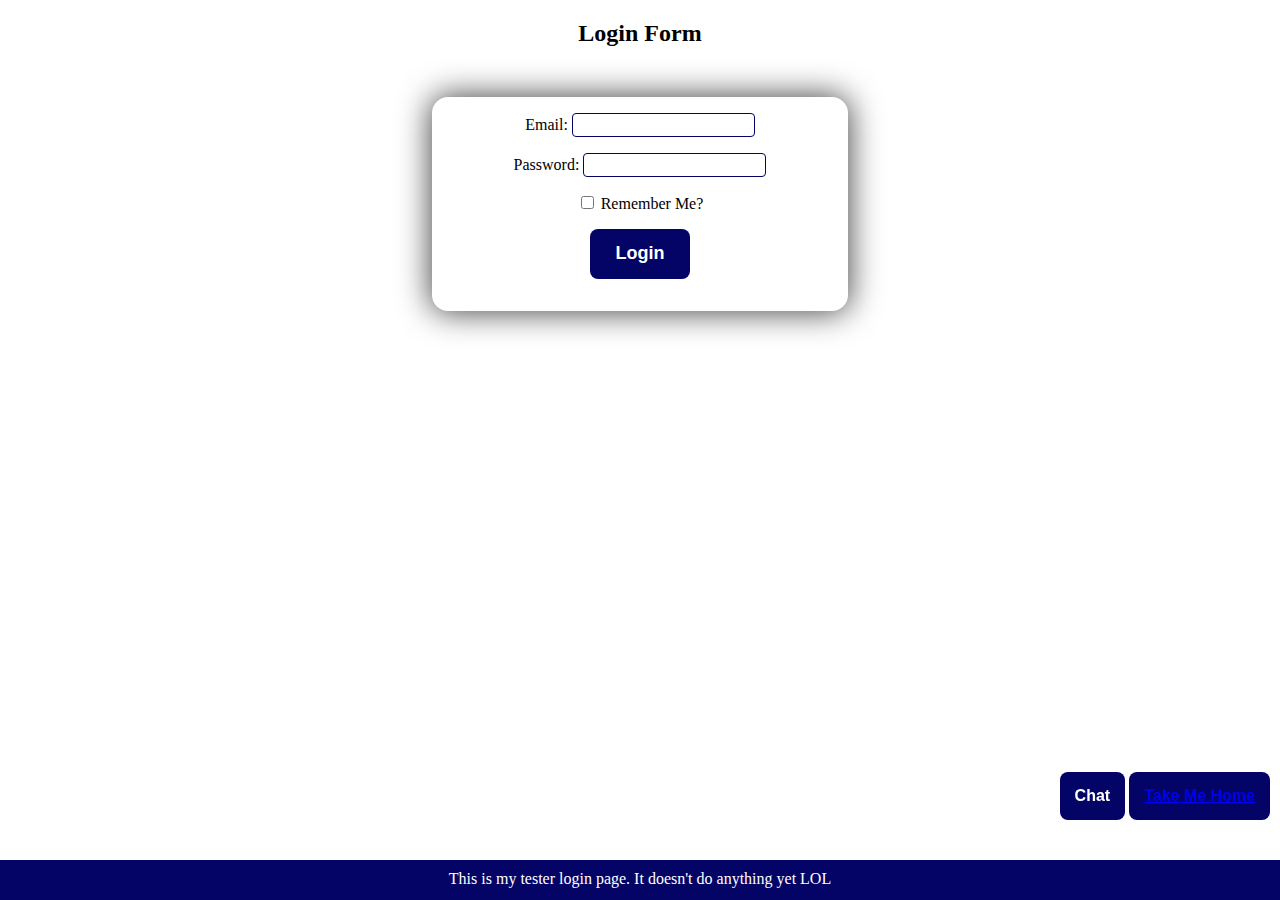
<file: form.html>
<!DOCTYPE html>
<html lang="en">

<head>
    <meta charset="UTF-8">
    <meta name="viewport" content="width=device-width, initial-scale=1.0">
    <title>Login</title>
    <link rel="stylesheet" href="login.css">
</head>

<body>
    <div id="header">
        <h2>Login Form</h2>
    </div>

    <div id="form">
        <form>
            <div class="form-element">
                <label>Email:</label>
                <input class="form-input">
            </div>

            <div class="form-element">
                <label>Password:</label>
                <input type="password" class="form-input">
            </div>

            <div class="form-element">
                <input type="checkbox">
                <label>Remember Me?</label>
            </div>

            <div class="form-element">
                <button id="loginbutton">Login</button>
            </div>

            <div id="chat-btn">
                <button id="button-chat">Chat</button>
                <button id="button-home"><a href="index.html">Take Me Home</a></button>
            </div>
        </form>
    </div>

    <div id="footer">
        <p id="footer-words">This is my tester login page. It doesn't do anything yet LOL</p>
    </div>
</body>
</html>
</file>
<file: login.css>
body {
    margin: 0;
}


#header {
    text-align: center;
}

#form {
    text-align: center;

    padding: 16px;
    width: 30%;
    margin: auto;
    margin-top: 50px;
    border-radius: 16px;
    box-shadow: 0px 0px 32px 1px rgba(0,0,0,0.75);
}

.form-element {
    margin-bottom: 16px;
}

.form-input {
    height: 20px;
    border: 1px solid rgb(4, 4, 103);
    border-radius: 4px;
    outline: none;
}

.form-input:focus {
    border-color: red;
}

#loginbutton {
    background-color: rgb(4, 4, 103);
    color: white;
    height: 50px;
    width: 100px;
    font-size: 18px;
    font-weight: bold;
    border: none;
    border-radius: 8px;
    cursor: pointer;
}


#loginbutton:hover {
    background-color: rgb(40, 40, 133);
    color: white;
}

.label {
    font-size: 18px;
}

#chat-btn {
    position: fixed;
    bottom: 80px;
    right: 10px;
}

#button-chat {
    background-color: rgb(4, 4, 103);
    color: white;
    border: none;
    border-radius: 8px;
    padding: 15px;
    font-weight: bold;
    font-size: 16px;
}

#button-home {
    background-color: rgb(4, 4, 103);
    color: white;
    border: none;
    border-radius: 8px;
    padding: 15px;
    font-weight: bold;
    font-size: 16px;
}

#button-home:visited {
    background-color: rgb(4, 4, 103);
    color: white;
    border: none;
    border-radius: 8px;
    padding: 15px;
    font-weight: bold;
    font-size: 16px;
}

#button-chat:hover {
    background-color: rgb(40, 40, 133);;
    color: white;
    border: none;
    border-radius: 8px;
    cursor: pointer;
}

#button-home:hover {
    background-color: rgb(40, 40, 133);;
    color: white;
    border: none;
    border-radius: 8px;
    cursor: pointer;
}

#footer {
    position: fixed;
    bottom: 0px;
    background-color: rgb(4, 4, 103);
    width: 100vw;
    height: 40px;
}

#footer-words {
    text-align: center;
    color: white;
    padding-bottom: 10px;
    padding-top: 10px;
    margin: 0;
}
</file>
